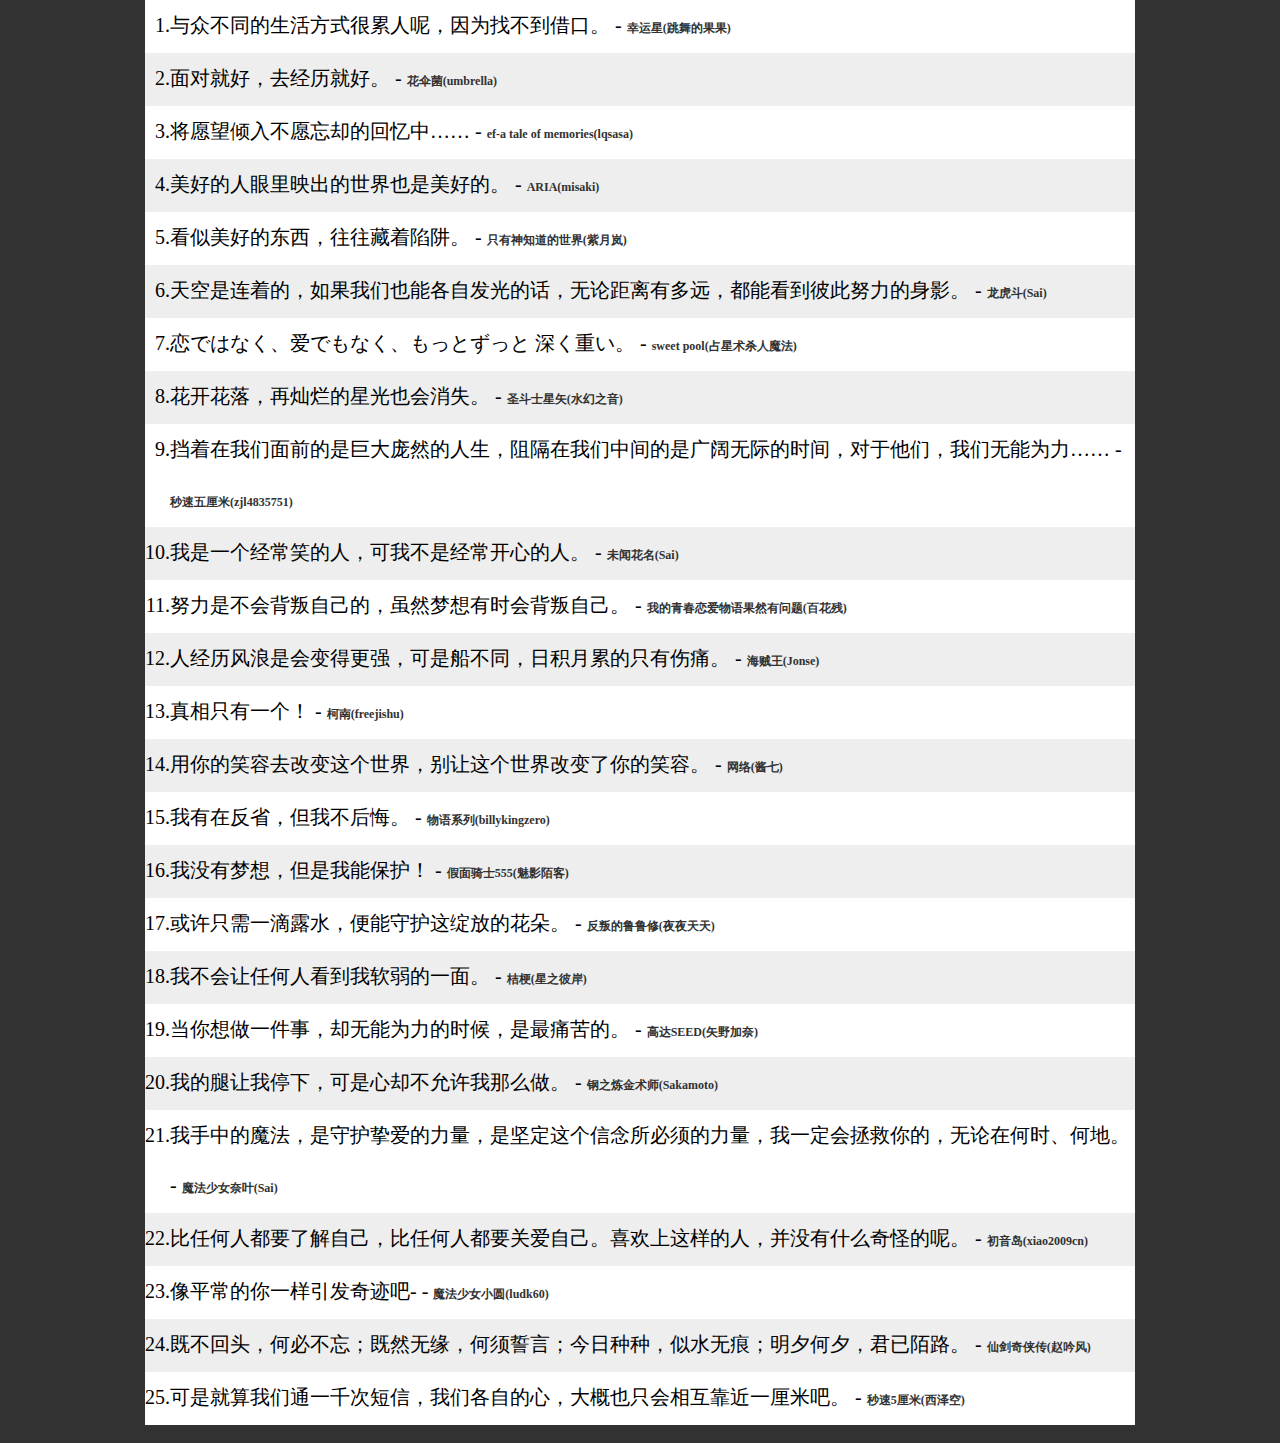
<file: hitokoto/index.html>
<!--
 * @Date: 2022-12-23 14:24:13
 * @LastEditTime: 2022-12-23 16:10:51
 * @Author: WangYongJie
 * @Work-email: wangyongjie2@gome.com.cn
 * @Private-email: admin@xiaodongxier.com
-->
<!DOCTYPE html>
<html lang="en">
<head>
  <meta charset="UTF-8">
  <meta http-equiv="X-UA-Compatible" content="IE=edge">
  <meta name="viewport" content="width=device-width, initial-scale=1.0">
  <title>一言(hitokoto) - 小东西儿</title>
  <link rel="stylesheet" href="./animate.min.css">
  <link rel="stylesheet" href="style.css">
  <script src="./data.js"></script>
  <script src="./jquery.min.js"></script>
  <script src="./index.js"></script>
  <link rel="shortcut icon" href="https://xiaodongxier.com/favicon.ico" type="image/x-icon">
  <script>
    var _hmt = _hmt || [];
    (function() {
        var hm = document.createElement("script");
        hm.src = "https://hm.baidu.com/hm.js?c21a66ab5099adc6454e09ad1f8301e7";
        var s = document.getElementsByTagName("script")[0];
        s.parentNode.insertBefore(hm, s);
    })();
</script>
<script charset="UTF-8" id="LA_COLLECT" src="//sdk.51.la/js-sdk-pro.min.js"></script>
<script>LA.init({id: "Jf8rVs7oam5pFYhA",ck: "Jf8rVs7oam5pFYhA"})</script>
</head>
<body>
  <div id="app">
    <ol class="list"></ol>
  </div>
  <video src="./music.mp4" autoplay="autoplay" loop="loop" id="video_player"></video>
</body>
</html>
</file>
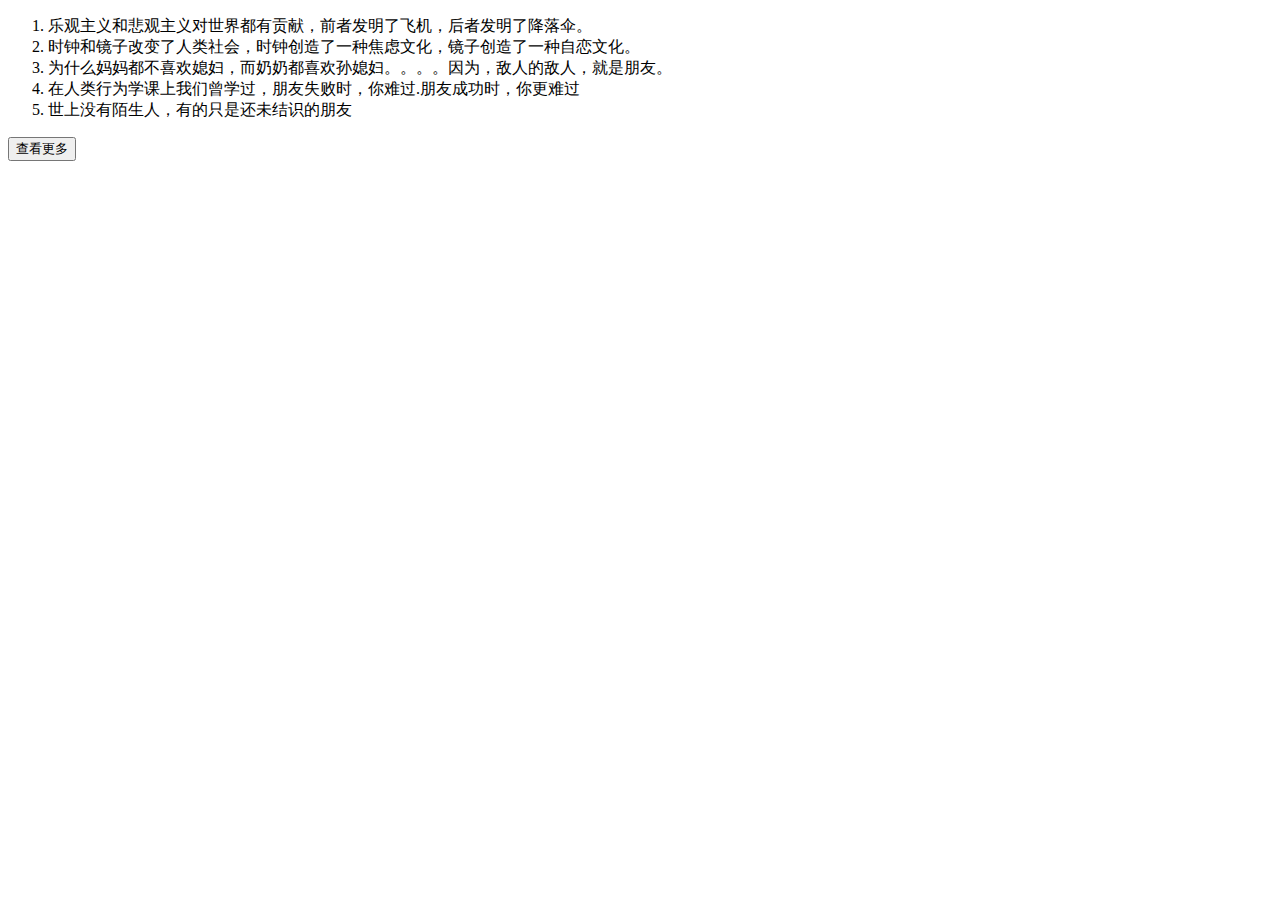
<file: OneSentence/index.html>
<!--
 * @Date: 2022-12-23 14:24:13
 * @LastEditTime: 2022-12-23 16:10:51
 * @Author: WangYongJie
 * @Work-email: wangyongjie2@gome.com.cn
 * @Private-email: admin@xiaodongxier.com
-->
<!DOCTYPE html>
<html lang="en">
<head>
  <meta charset="UTF-8">
  <meta http-equiv="X-UA-Compatible" content="IE=edge">
  <meta name="viewport" content="width=device-width, initial-scale=1.0">
  <title>一句话灵感 - 小东西儿</title>
  <link rel="stylesheet" href="./animate.min.css">
  <link rel="stylesheet" href="style.css">
  <script src="./data.js"></script>
  <script src="./jquery.min.js"></script>
  <script src="./index.js"></script>
  <link rel="shortcut icon" href="https://xiaodongxier.com/favicon.ico" type="image/x-icon">
</head>
<body>
  <div id="app">
    <ol></ol>
  </div>
  <button class="nextPage">查看更多</button>
  <br>
  <video src="./music.mp4" autoplay="autoplay" loop="loop" id="video_player"></video>
  <!-- <button class="parePage">上一页</button> -->
</body>
</html>
</file>
<file: hitokoto/style.css>
* {
  padding: 0;
  margin: 0;
  font-weight: 300;
  /* font-family: cursive; */
}

body {
  max-width: 990px;
  margin: 0 auto;
  background: #323232;
  padding: 0 5%;
}

strong {
  font-weight: 900;
  font-size: 12px;
  color: #323232;
}

#app {
  background: #fff;
}

ol li {
  list-style: none;
  height: 50px;
  line-height: 50px;
  font-size: 20px;
}

ol li:nth-child(odd) {
  background: #fff;
}

ol li:nth-child(even) {
  background: #eee;
}

video {
  width: 0;
  height: 0;
  overflow: hidden;
  opacity: 0;
}

@keyframes fadeInLeftBig {
  0% {
    opacity: 0;
    -webkit-transform: translate3d(-100px, 0, 0);
    transform: translate3d(-100px, 0, 0);
  }
  100% {
    opacity: 1;
    -webkit-transform: none;
    transform: none;
  }
}


/* 列表对齐问题 */

ol {
  counter-reset: foo;
  display: table;
}

ol > li {
  counter-increment: foo;
  display: table-row;
}

ol > li::before {
  content: counter(foo)".";
  display: table-cell; /* aha! */
  text-align: right;
}

/*  */

/* <768px */
@media screen and (max-width:768px) { 
  ol li {
    height: 25px;
    line-height: 25px;
    font-size: 15px;
  }
  strong {
    font-size: 10px;
  }
  body {
    padding: 0 2%;
  }
}
/* >=992 and  */
@media screen and (min-width:992px){

}
/* >=768px and <1200px */
@media screen and (min-width:768px) and (max-width:1200px){

}
/* >=1200px */
@media screen and (min-width: 1200px) {
  
}
</file>
<file: OneSentence/style.css>
video {
  width: 0;
  height: 0;
  overflow: hidden;
  opacity: 0;
}

@keyframes fadeInLeftBig {
  0% {
    opacity: 0;
    -webkit-transform: translate3d(-100px, 0, 0);
    transform: translate3d(-100px, 0, 0);
  }
  100% {
    opacity: 1;
    -webkit-transform: none;
    transform: none;
  }
}
</file>
